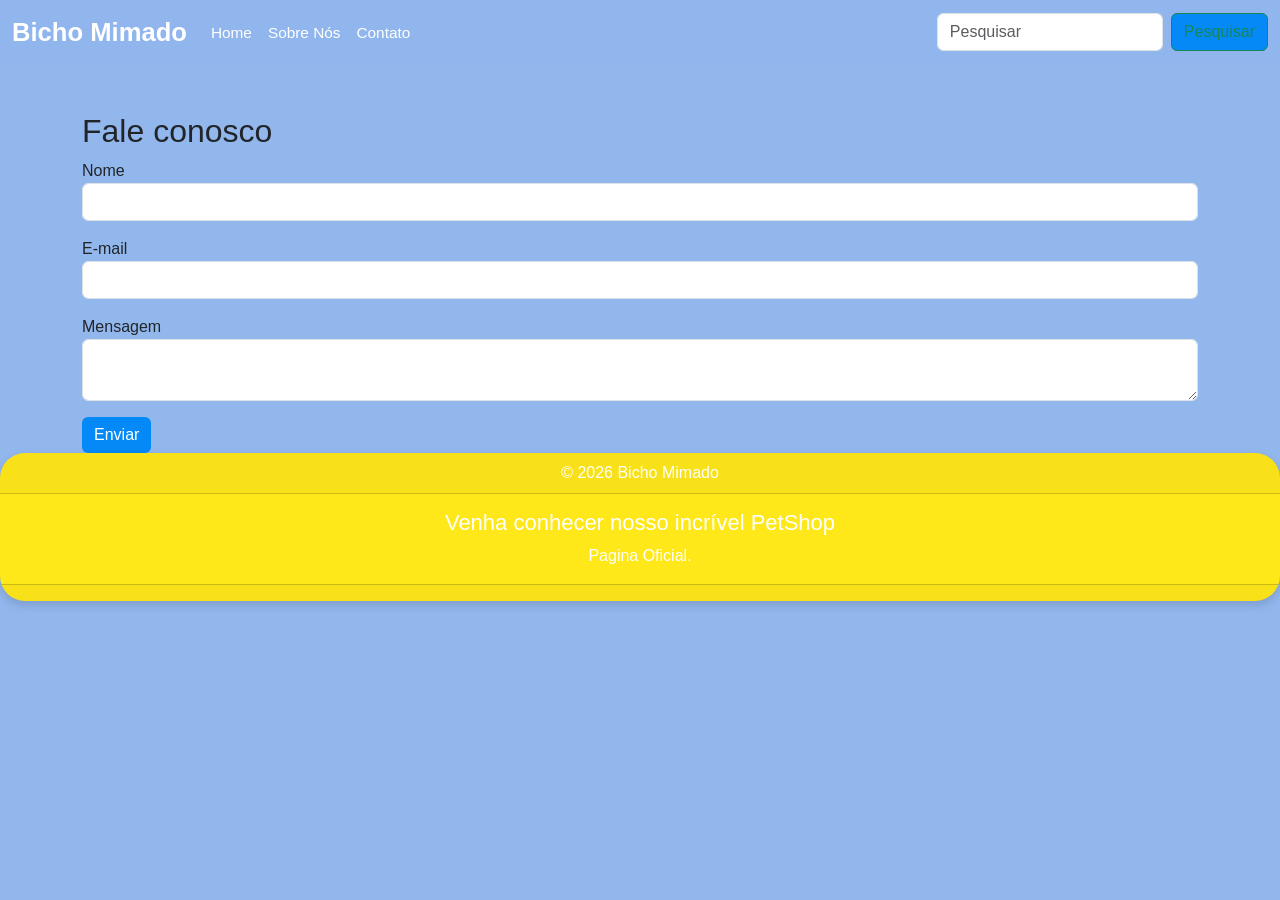
<file: fam/html/contato.html>
<!DOCTYPE html>
<html lang="pt-br">
<head>
  <meta charset="UTF-8">
  <title>Contato</title>
  <link href="https://cdn.jsdelivr.net/npm/bootstrap@5.3.0/dist/css/bootstrap.min.css" rel="stylesheet">
    <link rel="stylesheet" href="../css/style.css">

</head>

<body>

    <!--NAVBAR-->

        <nav class="navbar navbar-expand-lg bg-body-tertiary">
            <div class="container-fluid">
            <a class="navbar-brand" href="#">Bicho Mimado</a>

            <button class="navbar-toggler" type="button" data-bs-toggle="collapse" data-bs-target="#menu" aria-controls="menu" aria-expanded="false" aria-label="Toggle navigation">
                <span class="navbar-toggler-icon"></span>
            </button>

            <div class="collapse navbar-collapse" id="menu">
                <ul class="navbar-nav me-auto mb-2 mb-lg-0">   
                <li class="nav-item">
                    <a class="nav-link active" href="index.html">Home</a>
                </li>

                <li class="nav-item">
                    <a class="nav-link active" href="sobrenos.html">Sobre Nós</a>
                </li>

                <li class="nav-item">
                    <a class="nav-link active" href="contato.html">Contato</a>
                </li>
                </ul>

                <form class="d-flex" role="Pesquisar">
                <input class="form-control me-2" type="Pesquisar" placeholder="Pesquisar" aria-label="Pesquisar"/>
                <button class="btn btn-outline-success" type="submit">Pesquisar</button>
                </form>

            </div>
            </div>
        </nav>

    <div class="container mt-5">
    <h2>Fale conosco</h2>

    <form>
        <div class="mb-3">
        <label>Nome</label>
        <input type="text" class="form-control">
        </div>

        <div class="mb-3">
        <label>E-mail</label>
        <input type="email" class="form-control">
        </div>

        <div class="mb-3">
        <label>Mensagem</label>
        <textarea class="form-control"></textarea>
        </div>

        <button class="btn btn-primary">Enviar</button>
    </form>
    </div>

    <!--RODAPÉ-->
          <div class="card text-center">
            <div class="card-header">
               © 2026 Bicho Mimado
            </div>
            <div class="card-body">
              <h5 class="card-title">Venha conhecer nosso incrível PetShop</h5>
              <p class="card-text">Pagina Oficial.</p>
            </div>
            <div class="card-footer text-body-secondary">
            </div>
          </div>
          <script src="https://cdn.jsdelivr.net/npm/bootstrap@5.3.8/dist/js/bootstrap.bundle.min.js"></script>
</body>
</html>
</file>
<file: fam/css/style.css>
/* FUNDO DO SITE */
body {
  background-color: #91b6edfb;
  font-family: Arial, sans-serif;
}

/* NAVBAR */
.navbar {
  background-color: #91b6edfb !important;
}

.navbar-brand {
  color: white !important;
  font-weight: bold;
  font-size: clamp(18px, 2vw, 28px); /* responsivo */
}

.nav-link {
  color: white !important;
  font-size: clamp(14px, 1.2vw, 18px); /* responsivo */
}

/* BANNER */

.carousel-caption {
  top: 50%;
  left: 50%;
  transform: translate(-50%, -50%);
  bottom: auto;

  text-align: center;
  width: 90%;
  z-index: 2;

}

/* TEXTO */
.carousel-caption h5 {
  font-size: clamp(18px, 4vw, 40px);
  font-weight: bold;
    bottom: 100px;

}

.carousel-caption p {
  font-size: clamp(14px, 2vw, 18px);
      bottom: 100px;

}

/* IMAGEM */
.carousel-item img {
  height: 95vh;
  object-fit: cover;
}

/* AJUSTE MOBILE */
@media (max-width: 768px) {
  .carousel-caption {
    top: 55%;
  }
}

/* TÍTULOS DO BANNER */
.carousel-caption h5 {
  font-size: clamp(18px, 4vw, 40px);
  font-weight: bold;
}

/* PARÁGRAFOS DO BANNER */
.carousel-caption p {
  font-size: clamp(14px, 2vw, 50px);
}

/* AJUSTES INDIVIDUAIS (se quiser manter) */
.Texto1 {
  position: relative;
  bottom: 30px;
}

.Texto2 {
    left: 10%;
    right: auto;
    text-align: left;
    max-width: 500px;
}

.Texto3 {
  left: 10%;
    right: auto;
    text-align: left;
    max-width: 500px;
}

/* CARDS */
.card {
  border-radius: 25px;
  overflow: hidden;
  transition: 0.3s;
  box-shadow: 0 4px 10px rgba(0,0,0,0.15);
}

.card:hover {
  transform: translateY(-10px);
}

.card-img-top {
  height: 275px;
  object-fit: cover;
}

.card-body {
  text-align: center;
}

/* TEXTO DOS CARDS RESPONSIVO */
.card-body h5 {
  font-size: clamp(16px, 2vw, 22px);
}

.card-body p {
  font-size: clamp(13px, 1.5vw, 16px);
}

/* BOTÕES */
.btn-primary {
  background-color: #ffe819;
  border: none;
  font-size: clamp(14px, 1.5vw, 16px);
}

.btn-primary:hover {
  background-color: #ffe819;
}

/* RODAPÉ */
.card.text-center {
  background-color: #ffe819;
  color: white;
  border: none;
}

.card.text-center h5 {
  font-size: clamp(16px, 2vw, 22px);
}

.card.text-center p {
  font-size: clamp(13px, 1.5vw, 16px);
}

/* SOBRE NÓS */
body.sobre {
  background-color: #f5f7fa;
}

/* BANNER SOBRE */
.banner-sobre {
  width: 100%;
  height: 60vh; /* ocupa boa parte da tela */
  background-image: url('../img/sobre.jpg');
  background-size: cover;
  background-position: center;
  position: relative;
  margin-top: 70px; /* espaço da navbar */
}

/* ESCURECER A IMAGEM (overlay) */
.banner-sobre::after {
  content: "";
  position: absolute;
  width: 100%;
  height: 100%;
  background: rgba(0, 0, 0, 0.4);
  top: 0;
  left: 0;
}

/* TEXTO */
.texto-banner {
  position: absolute;
  top: 50%;
  left: 50%;
  transform: translate(-50%, -50%);
  
  color: white;
  z-index: 2;
  text-align: center;
  max-width: 700px;
  padding: 20px;
}
.texto-banner {
  background: rgba(0, 0, 0, 0.5);
  border-radius: 10px;
}

/* TÍTULO */
.texto-banner h1 {
  font-size: clamp(24px, 4vw, 40px);
}

/* PARÁGRAFO */
.texto-banner p {
  font-size: clamp(14px, 2vw, 20px);
}

.btn{
  background-color: #0389f7fb;
}
</file>
